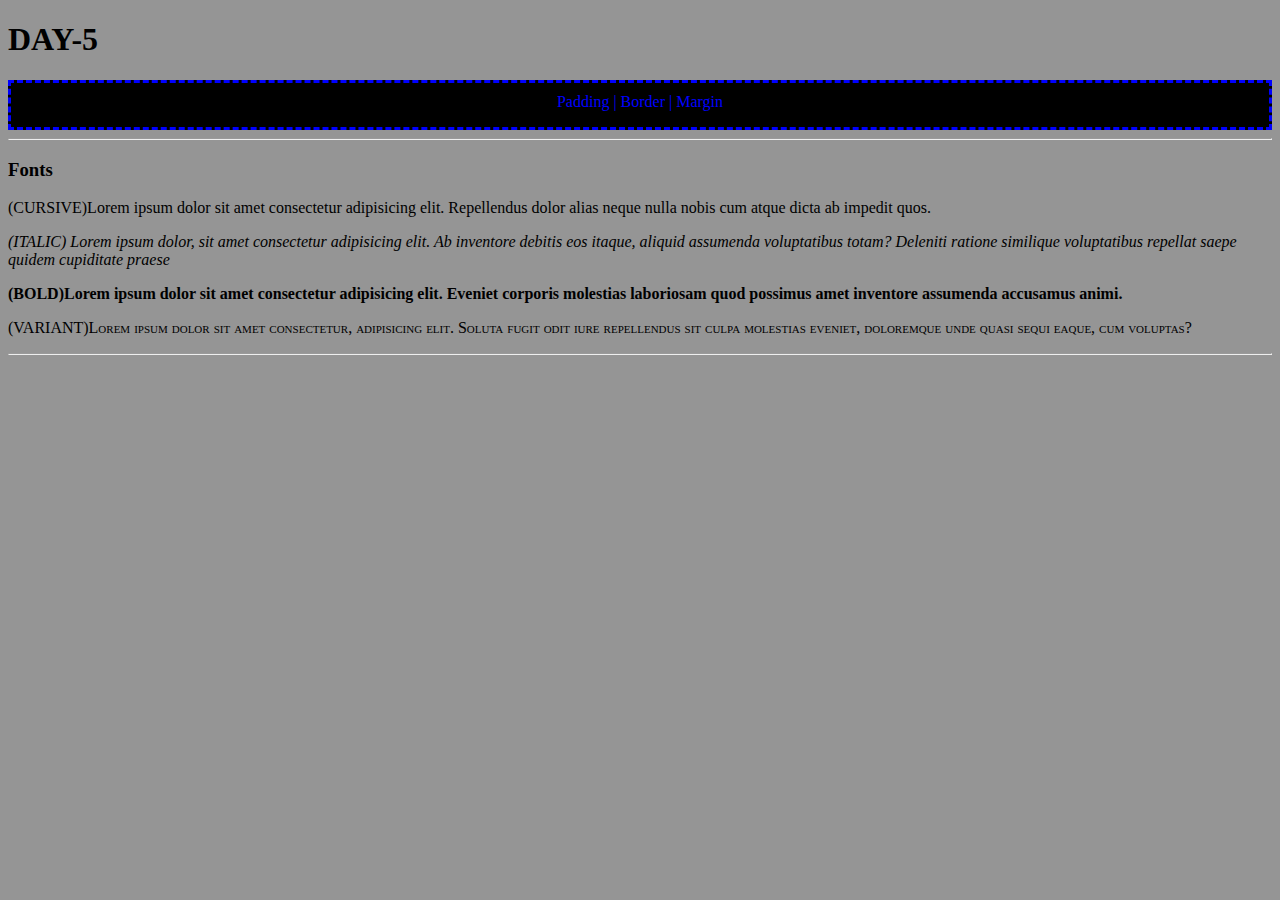
<file: cssbasics/index.html>
<!DOCTYPE html>
<html lang="en">
<head>
    <meta charset="UTF-8">
    <meta name="viewport" content="width=device-width, initial-scale=1.0">
    <title>Document</title>
    <link rel="stylesheet" href="style.css">
</head>
<body>
    <h1>DAY-5</h1>
    <div class="abc">Padding | Border | Margin</div>
    <hr>
    <h3>Fonts</h3>
    <p id="P1">(CURSIVE)Lorem ipsum dolor sit amet consectetur adipisicing elit. Repellendus dolor alias neque nulla nobis cum atque dicta ab impedit quos.</p>
    <p id="P2">(ITALIC) Lorem ipsum dolor, sit amet consectetur adipisicing elit. Ab inventore debitis eos itaque, aliquid assumenda voluptatibus totam? Deleniti ratione similique voluptatibus repellat saepe quidem cupiditate praese</p>
    <p id="P3">(BOLD)Lorem ipsum dolor sit amet consectetur adipisicing elit. Eveniet corporis molestias laboriosam quod possimus amet inventore assumenda accusamus animi.</p>
    <p id="P4">(VARIANT)Lorem ipsum dolor sit amet consectetur, adipisicing elit. Soluta fugit odit iure repellendus sit culpa molestias eveniet, doloremque unde quasi sequi eaque, cum voluptas?</p>
    <hr>
</body>
</html>
</file>
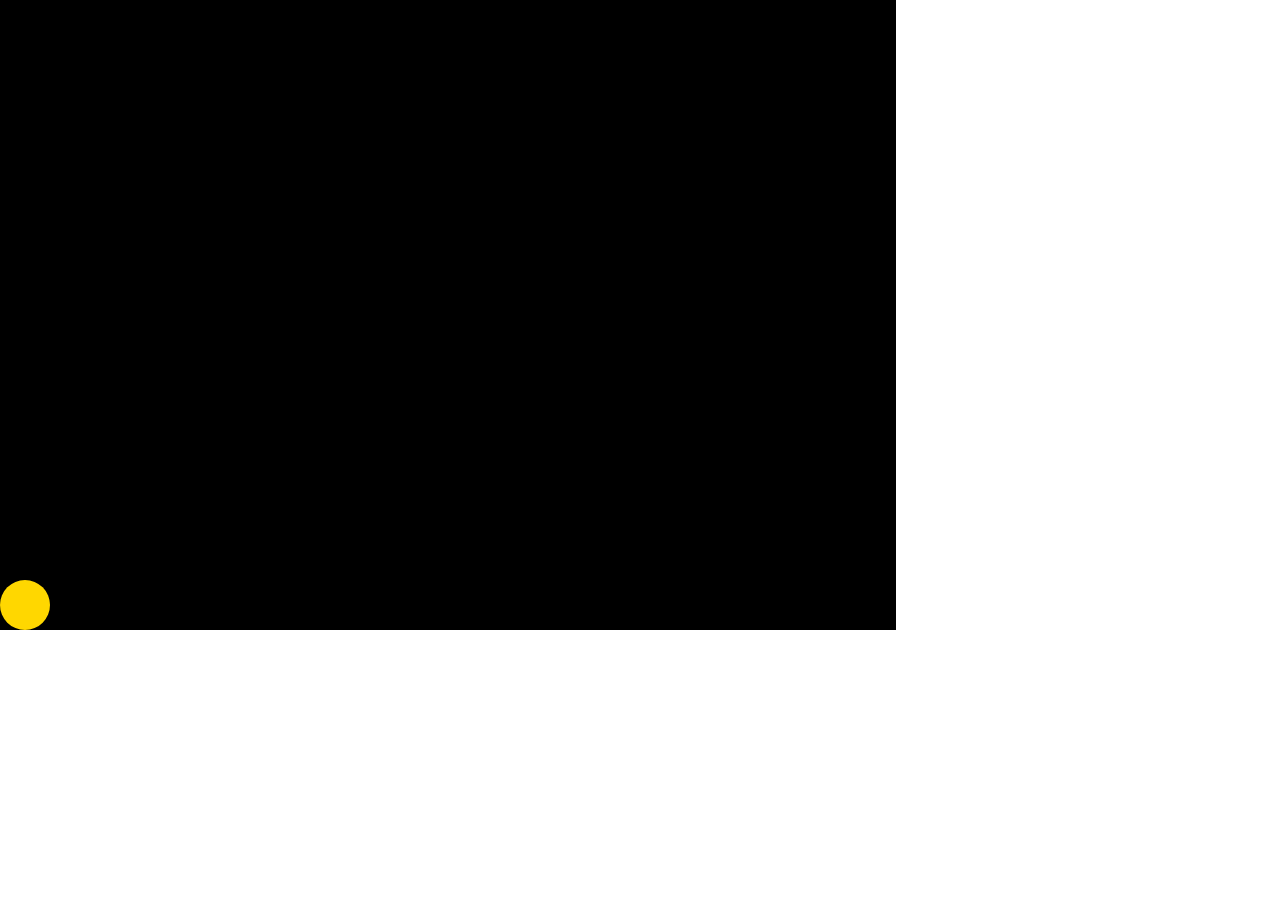
<file: level10inCSS/index.html>
<!DOCTYPE html>
<html lang="en">
<head>
    <meta charset="UTF-8">
    <meta name="viewport" content="width=device-width, initial-scale=1.0">
    <title>animation</title>
    <link rel="stylesheet" href="style.css">
</head>
<body>
    <div class="container">
        <div class="ball"></div>
    </div>
</body>
</html>
</file>
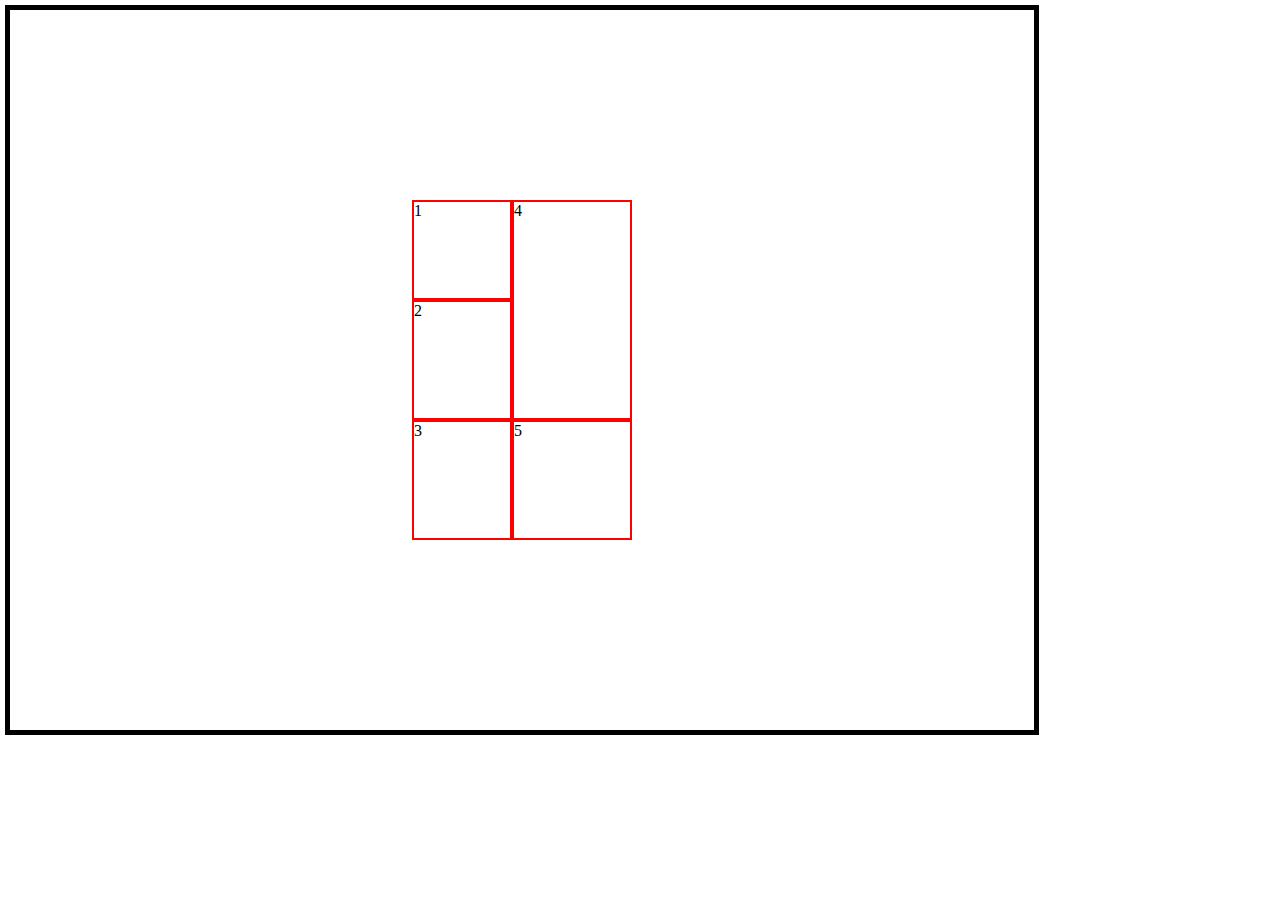
<file: level6inCSS/index.html>
<!DOCTYPE html>
<html lang="en">
<head>
    <meta charset="UTF-8">
    <meta name="viewport" content="width=device-width, initial-scale=1.0">
    <title>Grid</title>
    <link rel="stylesheet" href="style.css">
</head>
<body>
    <div class="container">
        <div class="item item-1">1</div>
        <div class="item item-2">2</div>
        <div class="item item-3">3</div>
        <div class="item item-4">4</div>
        <div class="item item-5">5</div>
    </div>
</body>
</html>
</file>
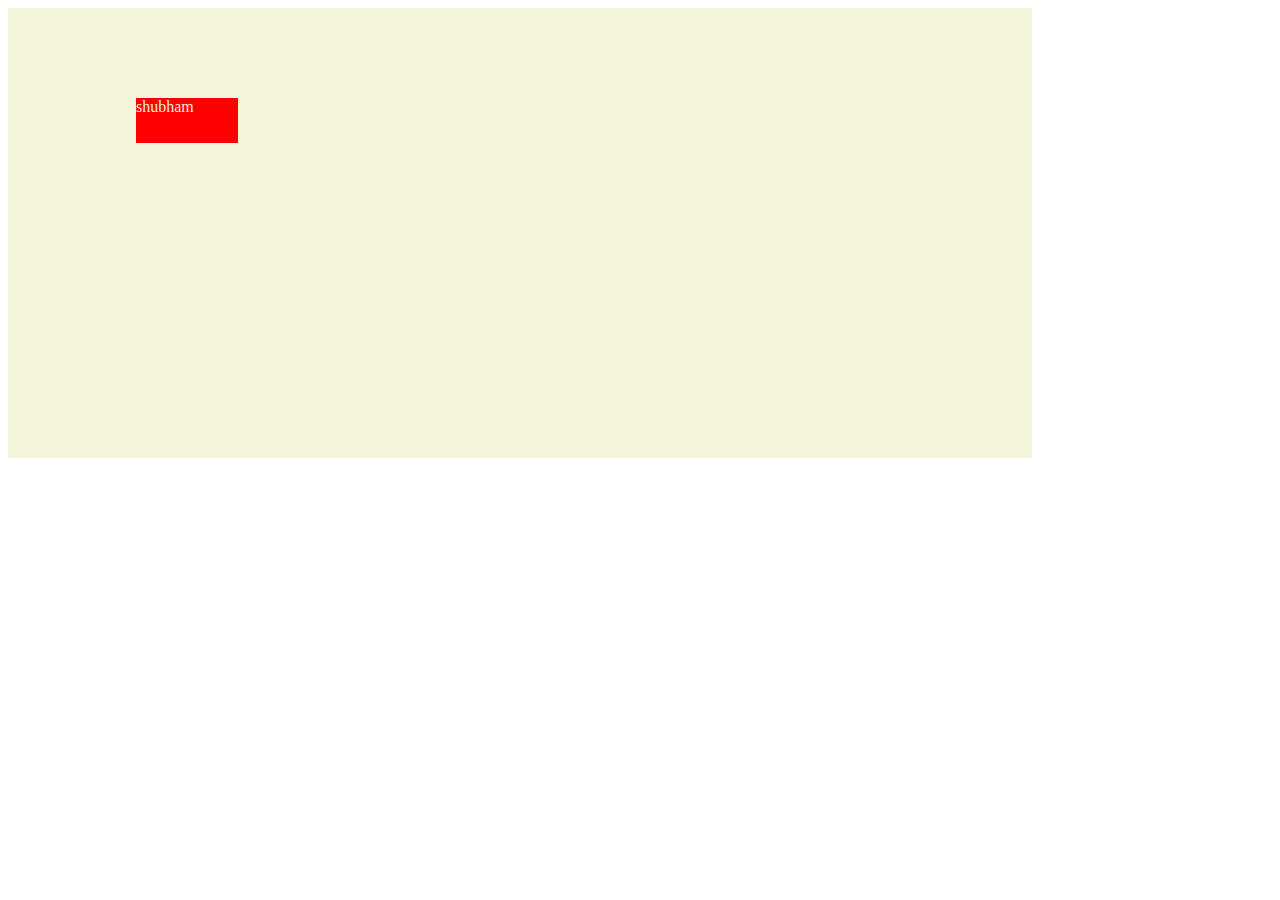
<file: level8inCSS/index.html>
<!DOCTYPE html>
<html lang="en">
<head>
    <meta charset="UTF-8">
    <meta name="viewport" content="width=device-width, initial-scale=1.0">
    <title>Transition properties</title>
    <link rel="stylesheet" href="style.css">
</head>
<body>
    <div class="container">
        <div class="box translate">shubham</div>
    </div>
</body>
</html>
</file>
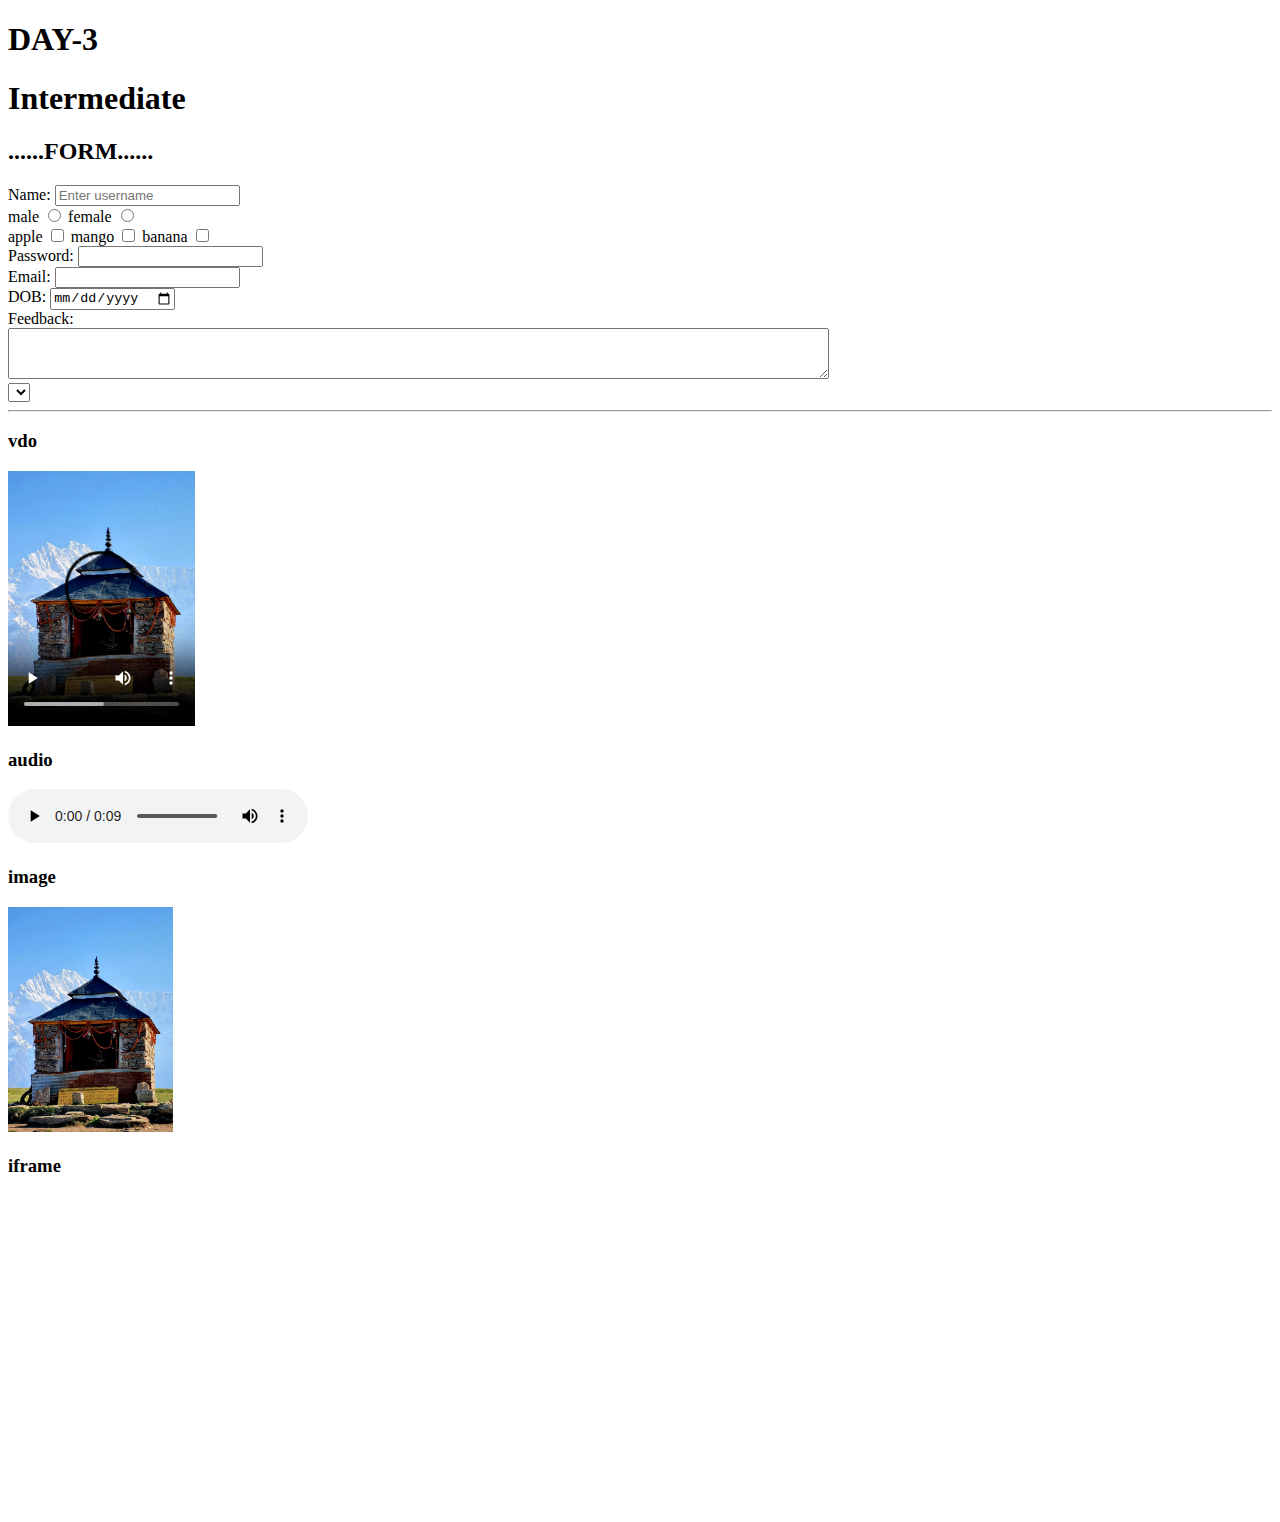
<file: Intermediate/indes.html>
<!DOCTYPE html>
<html lang="en">
  <head>
    <meta charset="UTF-8" />
    <meta name="viewport" content="width=device-width, initial-scale=1.0" />
    <title>Document</title>
  </head>
  <body>
    <h1>DAY-3</h1>
    <h1>Intermediate</h1>
    <form action="POST">
      <h2>......FORM......</h2>
      <div>
        <label for="username">Name:</label>
        <input
          type="text"
          id="username"
          name="username"
          placeholder="Enter username"
        />
      </div>
      <div>
        <label for="Male">male</label>
        <input type="radio" name="Gender" id="Male" value="Male" />
        <label for="female">female</label>
        <input type="radio" name="Gender" id="female" value="female" />
      </div>
      <div>
        <label for="apple">apple</label>
        <input type="checkbox" id="apple" name="apple" value="apple" />
        <label for="mango">mango</label>
        <input type="checkbox" id="mango" name="mango" value="mango" />
        <label for="banana">banana</label>
        <input type="checkbox" id="banana" name="banana" value="banana" />
      </div>
      <div>
        <label for="password">Password:</label>
        <input type="password" id="password" name="password" />
      </div>
      <div>
        <label for="email">Email:</label>
        <input type="email" id="email" name="email" />
      </div>
      <div>
        <label for="DOB">DOB:</label>
        <input type="date" name="date" id="date" />
      </div>
      <div>
        <label for="feedback">Feedback:</label>
        <br>
        <textarea name="feedback" id="feedback" rows="3" cols="100"></textarea>
      </div>
      <div>
        <select name="fruits" id="fruits"> </select>
      </div>
    </form>
    <hr>
    <h3>vdo</h3>
    <video src="video.mp4" controls height="255" poster="image.jpg"></video>
    <h3>audio</h3>
    <audio src="audio.mp3" controls ></audio>
    <h3>image</h3>
    <img src="image.jpg" alt="image" height="225">
    <h3>iframe</h3>
    <!-- <iframe src="https://developers.google.com/search/docs/crawling-indexing/sitemaps/image-sitemaps" frameborder="0"></iframe> -->
    <iframe width="560" height="315" src="https://www.youtube.com/embed/dS68dmpcngo?si=WT5mDWIWGluE0Ehv" title="YouTube video player" frameborder="0" allow="accelerometer; autoplay; clipboard-write; encrypted-media; gyroscope; picture-in-picture; web-share" referrerpolicy="strict-origin-when-cross-origin" allowfullscreen></iframe>
  </body>
</html>
</file>
<file: cssbasics/style.css>
body{
    background-color: rgba(0, 0, 0, 0.416);
}
.abc{
    color: blue;
    background-color: black;
    padding: 10px;
    border: 3px dashed blue;
    margin: 0px;
    height: 50px;
    box-sizing: border-box;
    text-align: center;
}
#P1{
    font-family: cursive;
}
#P2{
    font-style: italic;
}
#P3{
    font-weight: 900;
}
#P4{
    font-variant: small-caps;
}
div p:first-child{
    color: aqua;
    background-color: black;
}
div p{
    color: red;
    background-color: black;
}
</file>
<file: level10inCSS/style.css>
*{
    padding: 0;margin: 0;
}
.container{
    position: relative;
    background-color: black;
    width: 70vw;
    height: 70vh;
    
}
.ball{
    background-color: gold;
    width: 50px;
    height: 50px;
    border-radius: 50px;
    position: absolute;
   bottom: 0;
   left: 0;
   animation: animateX 3s linear infinite ,  animateY 1s ease-out infinite alternate;
}
@keyframes animateX {
    from
    {
        left: 0;
    }
    to{
        left: 100%;
    }
}
@keyframes animateY {
    from
    {
        bottom: 0;
    }
    to{
        bottom: 50%;
    }
}
</file>
<file: level6inCSS/style.css>
*{
    padding: 0;
    margin: 0;
}
.container{
    border: 5px solid black;
    width: 80vw;
    height: 80vh;
    margin: 5px;
    display: grid;
    grid-template-columns: 100px 120px;
    grid-template-rows: 100px 120px 120px;
    justify-content: center;
    align-content: center;
    
}
.item{
    border: 2px solid red;
    /* width: 20vw;
    height: 10vh; */
}
.item-4{
    grid-row: 1/3;
    grid-column: 2/3;
}
</file>
<file: level8inCSS/style.css>
.container{
    background-color: beige;
    height: 50vh;
    width: 80vw;
}
.box{
    background-color: black;
    color: antiquewhite;
    height: 5vh;
    width: 8vw;
    transition-property: all;
    transition-duration: 3s;
    transition-timing-function: ease-in-out;
    transition-delay: 1s;
}
.translate{
    transform: translateY(10vh) translateX(10vw) ;
    background-color: red;
}
</file>
